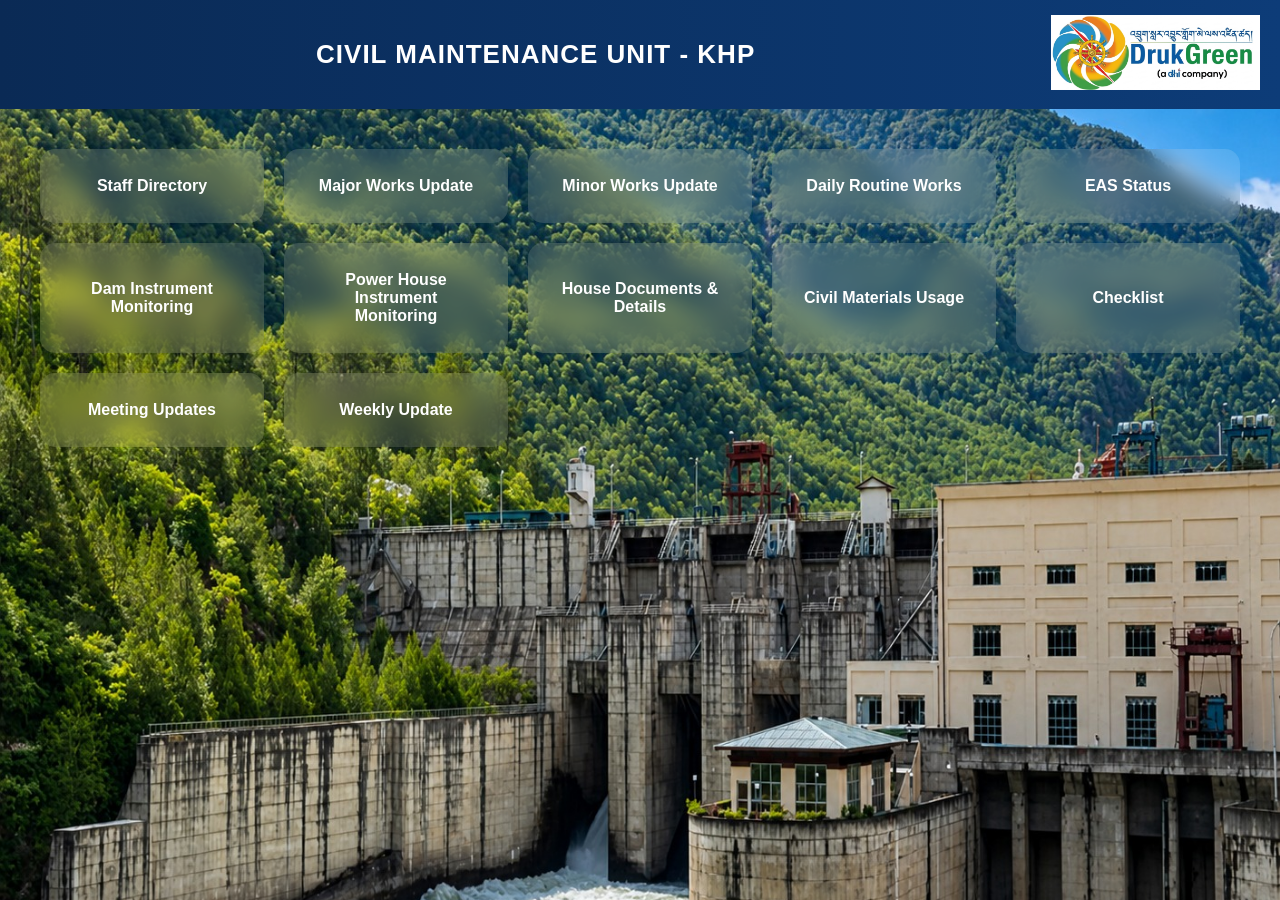
<file: index.html>
<!DOCTYPE html>
<html lang="en">
<head>
  <meta charset="UTF-8">
  <meta name="viewport" content="width=device-width, initial-scale=1.0">
  <title>CIVIL MAINTENANCE UNIT - KHP</title>
  <link rel="stylesheet" href="styles.css">
</head>
<body>

<header class="navbar">

  <!-- HAMBURGER LEFT -->
  <div class="menu-toggle" id="menu-toggle">☰</div>

  <!-- TITLE CENTER -->
  <h1 class="title">Civil Maintenance Unit - KHP</h1>

  <!-- LOGO RIGHT -->
  <div class="logo">
    <img src="./monbdrPIC/logo.jpeg" alt="Logo">
  </div>

</header>

<!-- MOBILE START BUTTON -->
<section class="mobile-center" id="mobile-center">
  <a href="staff.html" class="start-btn">Get Started</a>
</section>

<!-- DASHBOARD -->
<section class="dashboard" id="dashboard">

  <div class="close-btn" id="close-btn">✕</div>

  <a href="staff.html" class="card">Staff Directory</a>

  <a href="https://docs.google.com/spreadsheets/d/1EylBvZi0Gnqe_RZ1pIQ4GNzJikf2cCWJdt0aUsHop8E/edit?usp=sharing" target="_blank" class="card">Major Works Update</a>

  <a href="https://docs.google.com/spreadsheets/d/1C0mE2pPZ01k-GOSuso0D7X7l_HUhNhR-gnqjjKailZ4/edit?usp=sharing" target="_blank" class="card">Minor Works Update</a>

  <a href="https://docs.google.com/spreadsheets/d/1q5n7GxwC5TPkVV2_Qk1v2Jf4xI1DAq87XDxVKOlu0fg/edit?gid=0#gid=0" target="_blank" class="card">Daily Routine Works</a>

  <a href="https://docs.google.com/spreadsheets/d/1R3T0fo60p28cYAdFl6DKGfwtEOa4-oE7HSeizTKLNUc/edit?gid=0#gid=0" target="_blank" class="card">EAS Status</a>

  <a href="https://docs.google.com/spreadsheets/d/1OUGS80_XeYya7vXSlTgDMjk42Exkf8VBNZEyl_033jI/edit?gid=0#gid=0" target="_blank" class="card">Dam Instrument Monitoring</a>

  <a href="https://docs.google.com/spreadsheets/d/1XPB-H36pEv45zkK2D0Dr83Q6y8nZyJTnXUMUizswcGc/edit?gid=0#gid=0" target="_blank" class="card">Power House Instrument Monitoring</a>

  <a href="https://docs.google.com/spreadsheets/d/1bV8kDptqyoBytWjA8A3SUxWCpPNRTUd8ScwjX_Qx5mE/edit?gid=0#gid=0" target="_blank" class="card">House Documents & Details</a>

  <a href="https://docs.google.com/spreadsheets/d/1uJRdoQ5pdj8gx8H6i7ZLdyLMcrmQ-Dfd-yPn0L89YEs/edit?gid=0#gid=0" target="_blank" class="card">Civil Materials Usage</a>

  <a href="https://docs.google.com/spreadsheets/d/1HuUKQSKbr0FFbGI_l1lVt36NfOXna6v37RhtukJJ-7w/edit?gid=0#gid=0" target="_blank" class="card">Checklist</a>

  <a href="https://docs.google.com/spreadsheets/d/1FReKPecxMHcRxVZan8DNJ6pJZv1saZ2CJsu251HWLpQ/edit?gid=0#gid=0" target="_blank" class="card">Meeting Updates</a>

  <a href="https://docs.google.com/spreadsheets/d/1CmGdf6bpmcjEIzBlV-E8PkYy1nlBTL4vVFU9PcsJn54/edit?gid=322673849#gid=322673849" target="_blank" class="card">Weekly Update</a>


</section>

<script src="script.js"></script>
</body>
</html>
</file>
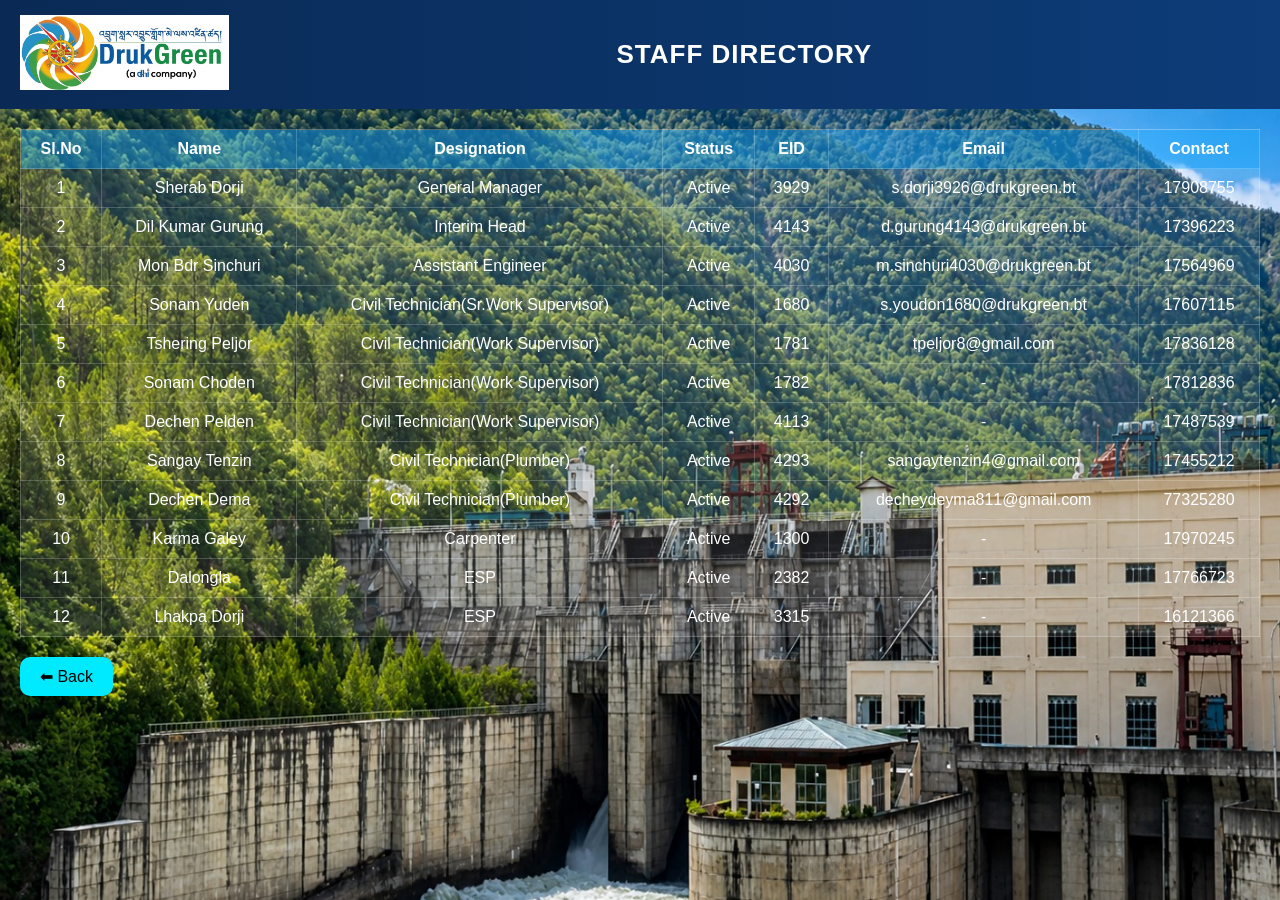
<file: staff.html>
<!DOCTYPE html>
<html lang="en">
<head>
<meta charset="UTF-8">
<meta name="viewport" content="width=device-width, initial-scale=1.0">
<title>Staff Directory</title>
<link rel="stylesheet" href="styles.css">
</head>
<body>

<header class="navbar">
  <div class="logo">
    <img src="./monbdrPIC/logo.jpeg">
  </div>
  <h1 class="title">Staff Directory</h1>
</header>

<section class="table-container">

<table>
<tr>
<th>Sl.No</th>
<th>Name</th>
<th>Designation</th>
<th>Status</th>
<th>EID</th>
<th>Email</th>
<th>Contact</th>
</tr>

<tr><td>1</td><td>Sherab Dorji</td><td>General Manager</td><td>Active</td><td>3929</td><td>s.dorji3926@drukgreen.bt</td><td>17908755</td></tr>
<tr><td>2</td><td>Dil Kumar Gurung</td><td>Interim Head</td><td>Active</td><td>4143</td><td>d.gurung4143@drukgreen.bt</td><td>17396223</td></tr>
<tr><td>3</td><td>Mon Bdr Sinchuri</td><td>Assistant Engineer</td><td>Active</td><td>4030</td><td>m.sinchuri4030@drukgreen.bt</td><td>17564969</td></tr>
<tr><td>4</td><td>Sonam Yuden</td><td>Civil Technician(Sr.Work Supervisor)</td><td>Active</td><td>1680</td><td>s.youdon1680@drukgreen.bt</td><td>17607115</td></tr>
<tr><td>5</td><td>Tshering Peljor</td><td>Civil Technician(Work Supervisor)</td><td>Active</td><td>1781</td><td>tpeljor8@gmail.com</td><td>17836128</td></tr>
<tr><td>6</td><td>Sonam Choden</td><td>Civil Technician(Work Supervisor)</td><td>Active</td><td>1782</td><td>-</td><td>17812836</td></tr>
<tr><td>7</td><td>Dechen Pelden</td><td>Civil Technician(Work Supervisor)</td><td>Active</td><td>4113</td><td>-</td><td>17487539</td></tr>
<tr><td>8</td><td>Sangay Tenzin</td><td>Civil Technician(Plumber)</td><td>Active</td><td>4293</td><td>sangaytenzin4@gmail.com</td><td>17455212</td></tr>
<tr><td>9</td><td>Dechen Dema</td><td>Civil Technician(Plumber)</td><td>Active</td><td>4292</td><td>decheydeyma811@gmail.com</td><td>77325280</td></tr>
<tr><td>10</td><td>Karma Galey</td><td>Carpenter</td><td>Active</td><td>1300</td><td>-</td><td>17970245</td></tr>
<tr><td>11</td><td>Dalongla</td><td>ESP</td><td>Active</td><td>2382</td><td>-</td><td>17766723</td></tr>
<tr><td>12</td><td>Lhakpa Dorji</td><td>ESP</td><td>Active</td><td>3315</td><td>-</td><td>16121366</td></tr>
</table>

<a href="index.html" class="back-btn">⬅ Back</a>

</section>

</body>
</html>
</file>
<file: styles.css>
/* RESET */
* {
  margin: 0;
  padding: 0;
  box-sizing: border-box;
  font-family: Arial, sans-serif;
}

/* BACKGROUND */
body {
  background: url('./monbdrPIC/back.jpeg') no-repeat center center fixed;
  background-size: cover;
  background-color: #0b1a2a; /* 🔵 bluish base */
  color: white;
}

/* DARK BLUE OVERLAY */
body::before {
  content: "";
  position: fixed;
  inset: 0;

  z-index: -1;
  pointer-events: none;
}

/* ================= HEADER ================= */
.navbar {
  display: flex;
  align-items: center;
  justify-content: space-between;

  padding: 15px 20px;

  background: linear-gradient(90deg, #0a2a55, #0d3c78);
  backdrop-filter: blur(10px);
}

/* HAMBURGER LEFT */
.menu-toggle {
  font-size: 30px;
  cursor: pointer;
  color: white;
  display: none;
}

/* TITLE (BIG + ALL CAPS) */
.title {
  flex: 1;
  text-align: center;
  font-size: 26px;
  font-weight: bold;
  text-transform: uppercase;
  letter-spacing: 1px;
}

/* LOGO RIGHT */
.logo img {
  height: 75px;
}

/* ================= DASHBOARD ================= */
.dashboard {
  display: grid;
  grid-template-columns: repeat(auto-fit, minmax(220px, 1fr));
  gap: 20px;
  padding: 40px;
}

/* CARDS */
.card {
  display: flex;
  align-items: center;
  justify-content: center;

  padding: 28px;
  border-radius: 15px;

  background: rgba(255,255,255,0.12);
  backdrop-filter: blur(12px);

  color: white;
  text-decoration: none;
  font-weight: bold;
  text-align: center;

  transition: 0.3s ease;
}

.card:hover {
  transform: scale(1.05);
  background: rgba(0,200,255,0.25);
  box-shadow: 0 0 18px #00eaff;
}

/* ================= MOBILE CENTER BUTTON ================= */
.mobile-center {
  display: none;
  justify-content: center;
  align-items: center;
  height: 70vh;
}

.start-btn {
  padding: 15px 30px;
  background: #00eaff;
  color: black;
  font-weight: bold;
  border-radius: 12px;
  text-decoration: none;
}

/* ================= CLOSE BUTTON ================= */
.close-btn {
  display: none;
  position: absolute;
  top: 20px;
  right: 20px;
  font-size: 30px;
  cursor: pointer;
  color: white;
}

/* ================= TABLE ================= */
.table-container {
  padding: 20px;
  overflow-x: auto;
}

table {
  width: 100%;
  border-collapse: collapse;
  background: rgba(255,255,255,0.1);
}

th, td {
  padding: 10px;
  border: 1px solid rgba(255,255,255,0.2);
  text-align: center;
}

th {
  background: rgba(0,160,255,0.4);
}

.back-btn {
  display: inline-block;
  margin-top: 20px;
  padding: 10px 20px;
  background: #00eaff;
  color: black;
  text-decoration: none;
  border-radius: 10px;
}

/* ================= MOBILE ================= */
@media (max-width: 768px) {

  /* SHOW HAMBURGER LEFT */
  .menu-toggle {
    display: block;
  }

  /* SMALLER TITLE */
  .title {
    font-size: 18px;
  }

  /* LOGO RIGHT SMALLER */
  .logo img {
    height: 60px;
  }

  /* FULL SCREEN MENU */
  .dashboard {
    display: none;
    position: fixed;
    inset: 0;
    background: rgba(5,25,60,0.95);
    padding: 80px 20px;
    z-index: 10;
    grid-template-columns: 1fr;
    overflow-y: auto;
  }

  .dashboard.show {
    display: grid;
  }

  /* CLOSE BUTTON */
  .dashboard.show .close-btn {
    display: block;
  }

  /* GET STARTED ONLY MOBILE */
  .mobile-center {
    display: flex;
  }

  .mobile-center.hide {
    display: none;
  }
}
</file>
